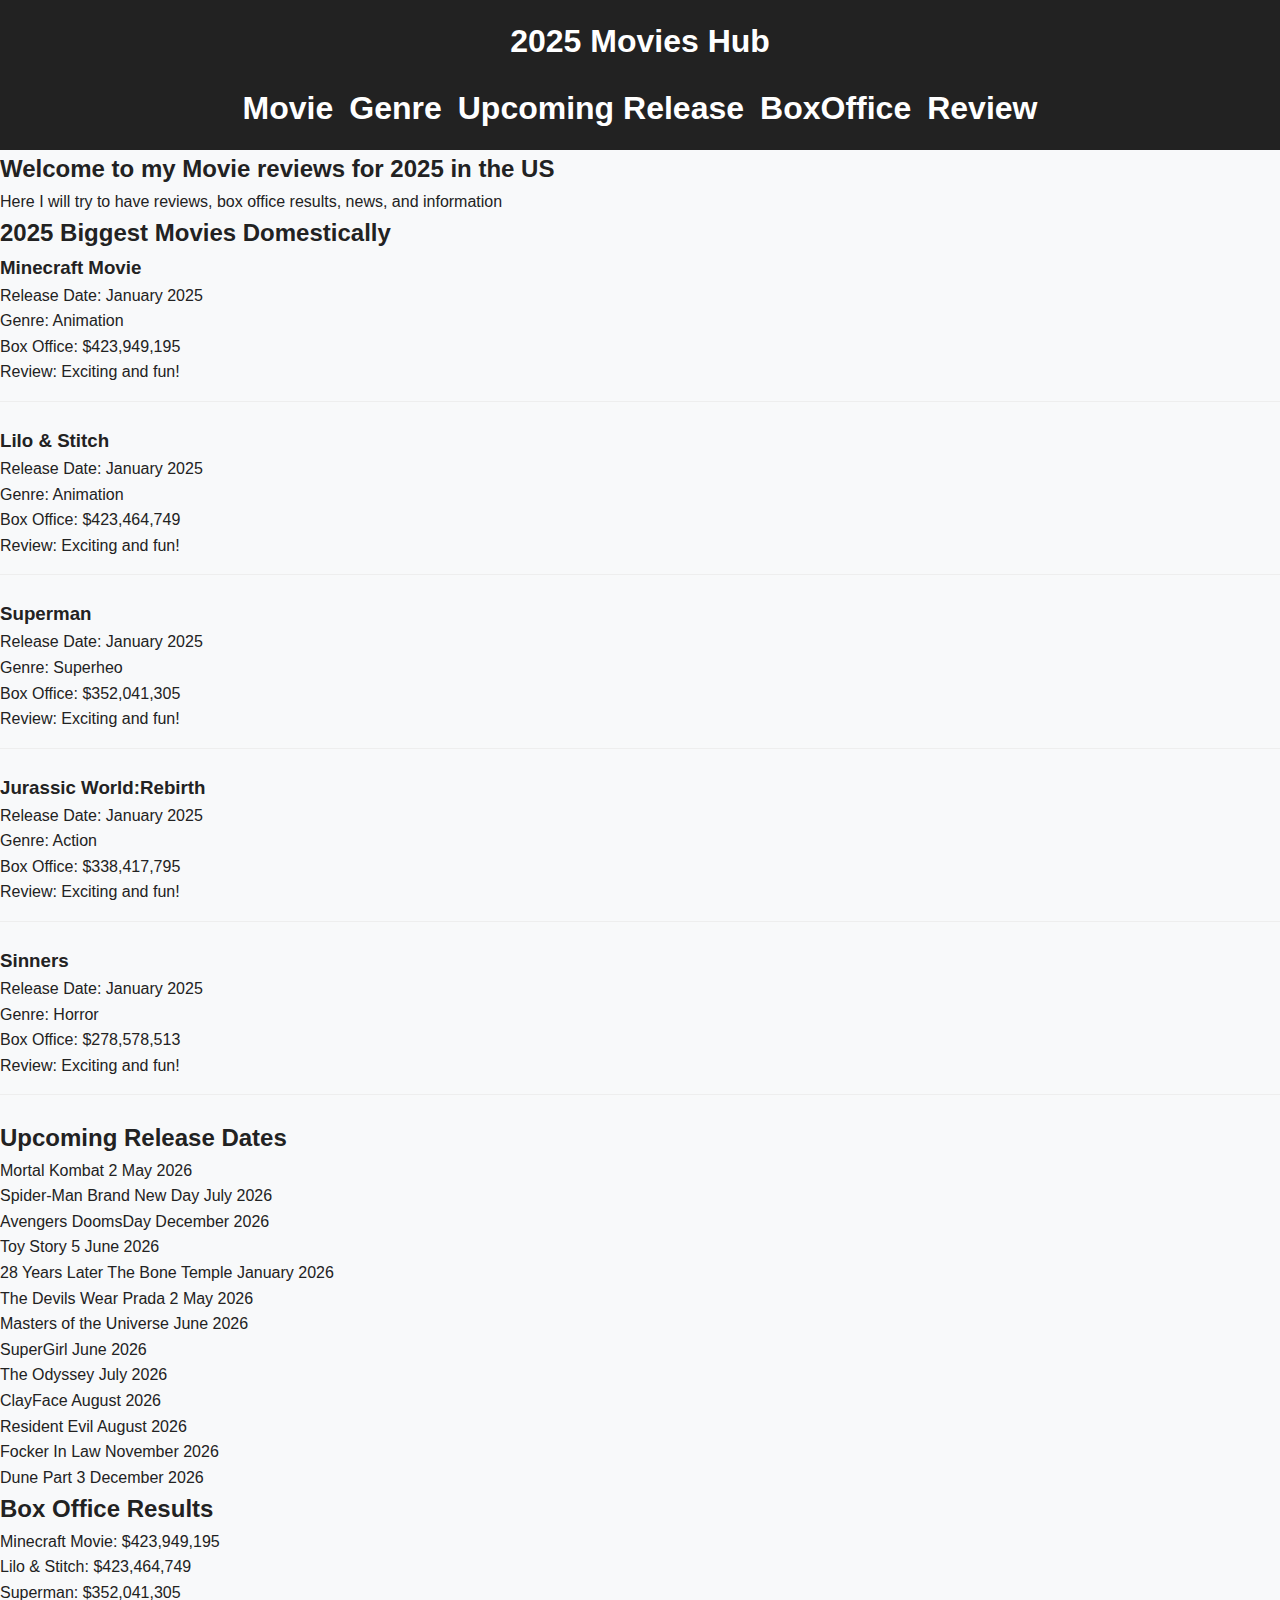
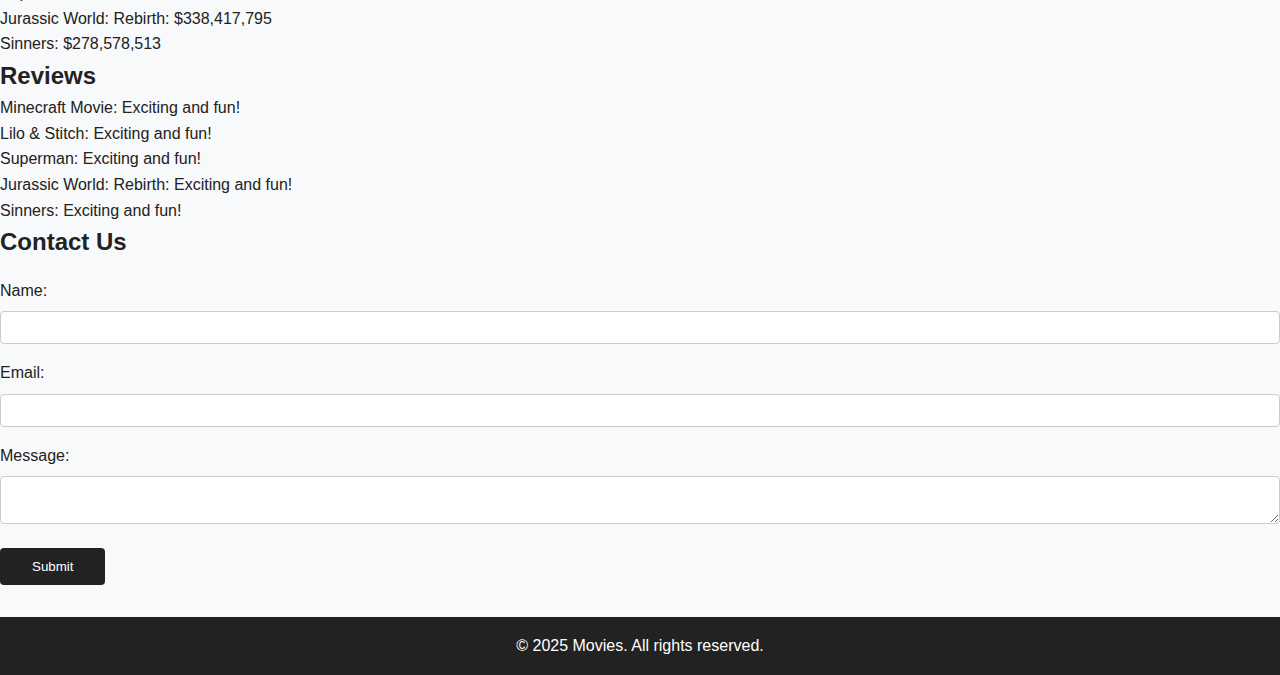
<file: index.html>
<!DOCTYPE html>
<html lang="en">
<head>
    <meta charset="UTF-8">
    <meta name="viewport" content="width=device-width, initial-scale=1.0">
    <title>2025 Movies  | Project</title>
    <link rel="stylesheet" href="styles.css">
    <script src="script.js" defer></script> <!-- Fix typo: 'scr' to 'src' -->
</head>
<body>
    <header>
        <h1>2025 Movies Hub</h1>
        <nav>
            <ul>
                <li><a href="#Movie">Movie</a></li>
                <li><a href="#Genre">Genre</a></li>
                <li><a href="#Upcoming Release">Upcoming Release</a></li>
                <li><a href="#BoxOffice">BoxOffice</a></li>
                <li><a href="#Review">Review</a></li>
            </ul>
        </nav>
    </header>

    <main>
        <section id="home">
            <h2>Welcome to my Movie reviews for 2025 in the US</h2>
            <p>Here I will try to have reviews, box office results, news, and information</p>
        </section>

        <section id="Movie">
            <h2>2025 Biggest Movies Domestically</h2>
            <ul>
                <li>
                    <h3>Minecraft Movie</h3>
                    <p>Release Date: January 2025</p>
                    <p>Genre: Animation</p>
                    <p>Box Office: $423,949,195</p>
                    <p>Review: Exciting and fun!</p>
                </li>
                 <li>
                    <h3>Lilo & Stitch</h3>
                    <p>Release Date: January 2025</p>
                    <p>Genre: Animation</p>
                    <p>Box Office: $423,464,749</p>
                    <p>Review: Exciting and fun!</p>
                </li> <li>
                    <h3>Superman</h3>
                    <p>Release Date: January 2025</p>
                    <p>Genre: Superheo</p>
                    <p>Box Office: $352,041,305</p>
                    <p>Review: Exciting and fun!</p>
                </li> <li>
                    <h3>Jurassic World:Rebirth</h3>
                    <p>Release Date: January 2025</p>
                    <p>Genre: Action</p>
                    <p>Box Office: $338,417,795</p>
                    <p>Review: Exciting and fun!</p>
                </li> <li>
                    <h3>Sinners</h3>
                    <p>Release Date: January 2025</p>
                    <p>Genre: Horror</p>
                    <p>Box Office: $278,578,513</p>
                    <p>Review: Exciting and fun!</p>
                </li><!-- Add more movies here -->
            </ul>
        </section>
<section id="Release">
    <h2>Upcoming Release Dates</h2>
    <ul>
        <li>Mortal Kombat 2 May 2026</li>
        <li>Spider-Man Brand New Day July 2026</li>
        <li>Avengers DoomsDay December 2026</li>
        <li>Toy Story 5 June 2026</li>
        <li>28 Years Later The Bone Temple January 2026</li>
        <li>The Devils Wear Prada 2 May 2026</li>
        <li>Masters of the Universe June 2026</li>
        <li>SuperGirl June 2026</li>
        <li>The Odyssey July 2026</li>
        <li>ClayFace August 2026</li>
        <li>Resident Evil August 2026</li>
        <li>Focker In Law November 2026</li>
        <li>Dune Part 3 December 2026</li>
        <!-- Add more releases -->
    </ul>
</section>

<section id="BoxOffice">
    <h2>Box Office Results</h2>
    <ul>
        <li>Minecraft Movie: $423,949,195</li>
        <li>Lilo & Stitch: $423,464,749</li>
        <li>Superman: $352,041,305</li>
        <li>Jurassic World: Rebirth: $338,417,795</li>
        <li>Sinners: $278,578,513</li>
        <!-- Add more results -->
    </ul>
</section>

<section id="Review">
    <h2>Reviews</h2>
    <ul>
        <li>Minecraft Movie: Exciting and fun!</li>
        <li>Lilo & Stitch: Exciting and fun!</li>
        <li>Superman: Exciting and fun!</li>
        <li>Jurassic World: Rebirth: Exciting and fun!</li>
        <li>Sinners: Exciting and fun!</li>
        <!-- Add more reviews -->
    </ul>
</section>
        <section id="contact">
            <h2>Contact Us</h2>
            <form id="contact-form">
                <label for="name">Name:</label>
                <input type="text" id="name" name="name" required>

                <label for="email">Email:</label>
                <input type="email" id="email" name="email" required>

                <label for="message">Message:</label>
                <textarea id="message" name="message" required></textarea>

                <button type="submit">Submit</button>
            </form>
        </section>
    </main>

    <footer>
        <p>&copy; 2025 Movies. All rights reserved.</p>
    </footer>
</body>
</html>
</file>
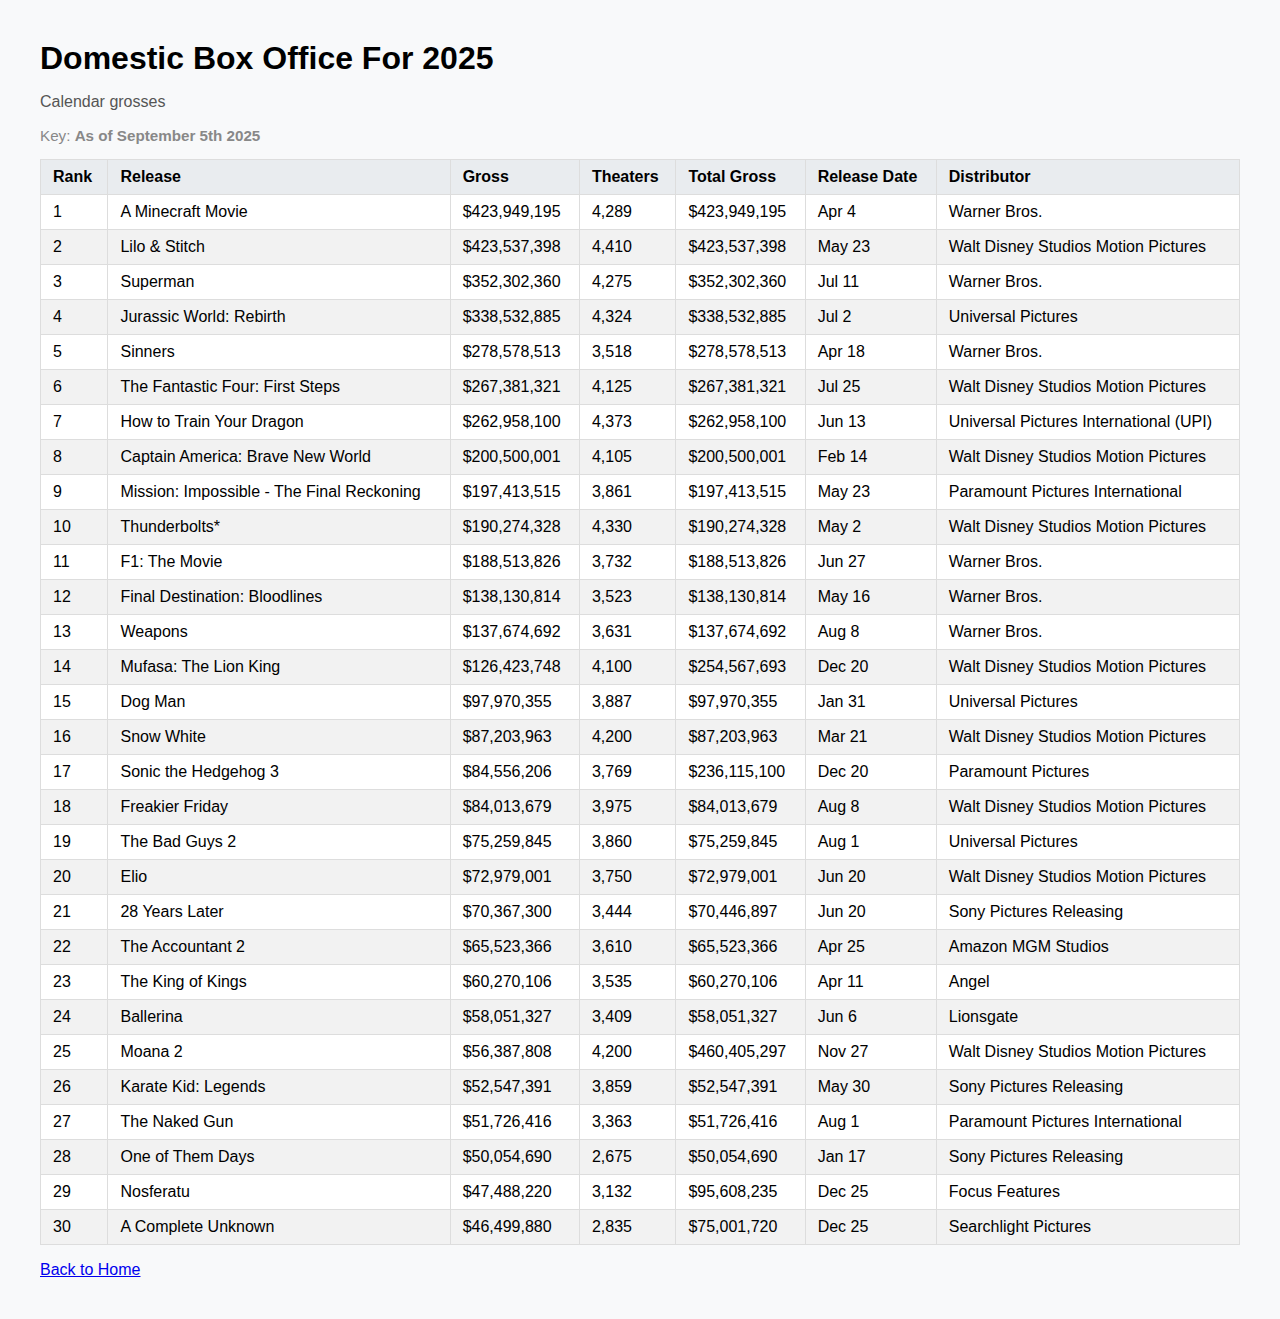
<file: boxoffice.html>
<!DOCTYPE html>
<html lang="en">
<head>
  <meta charset="UTF-8">
  <title>Domestic Box Office For 2025</title>
  <style>
    body { font-family: Arial, sans-serif; margin: 40px; background: #f8f9fa; }
    h1, h2 { margin-bottom: 0.5em; }
    .subtitle { color: #555; margin-bottom: 1em; }
    table { width: 100%; border-collapse: collapse; background: #fff; }
    th, td { padding: 8px 12px; border: 1px solid #ddd; text-align: left; }
    th { background: #e9ecef; }
    tr:nth-child(even) { background: #f2f2f2; }
    .key { font-size: 0.95em; color: #888; margin-bottom: 1em; }
  </style>
</head>
<body>
  <h1>Domestic Box Office For 2025</h1>
  <div class="subtitle">Calendar grosses</div>
  <div class="key">Key: <strong>As of September 5th 2025</strong></div>
  <table>
    <thead>
      <tr>
        <th>Rank</th>
        <th>Release</th>
        <th>Gross</th>
        <th>Theaters</th>
        <th>Total Gross</th>
        <th>Release Date</th>
        <th>Distributor</th>
      </tr>
    </thead>
    <tbody>
      <tr><td>1</td><td>A Minecraft Movie</td><td>$423,949,195</td><td>4,289</td><td>$423,949,195</td><td>Apr 4</td><td>Warner Bros.</td></tr>
      <tr><td>2</td><td>Lilo & Stitch</td><td>$423,537,398</td><td>4,410</td><td>$423,537,398</td><td>May 23</td><td>Walt Disney Studios Motion Pictures</td></tr>
      <tr><td>3</td><td>Superman</td><td>$352,302,360</td><td>4,275</td><td>$352,302,360</td><td>Jul 11</td><td>Warner Bros.</td></tr>
      <tr><td>4</td><td>Jurassic World: Rebirth</td><td>$338,532,885</td><td>4,324</td><td>$338,532,885</td><td>Jul 2</td><td>Universal Pictures</td></tr>
      <tr><td>5</td><td>Sinners</td><td>$278,578,513</td><td>3,518</td><td>$278,578,513</td><td>Apr 18</td><td>Warner Bros.</td></tr>
      <tr><td>6</td><td>The Fantastic Four: First Steps</td><td>$267,381,321</td><td>4,125</td><td>$267,381,321</td><td>Jul 25</td><td>Walt Disney Studios Motion Pictures</td></tr>
      <tr><td>7</td><td>How to Train Your Dragon</td><td>$262,958,100</td><td>4,373</td><td>$262,958,100</td><td>Jun 13</td><td>Universal Pictures International (UPI)</td></tr>
      <tr><td>8</td><td>Captain America: Brave New World</td><td>$200,500,001</td><td>4,105</td><td>$200,500,001</td><td>Feb 14</td><td>Walt Disney Studios Motion Pictures</td></tr>
      <tr><td>9</td><td>Mission: Impossible - The Final Reckoning</td><td>$197,413,515</td><td>3,861</td><td>$197,413,515</td><td>May 23</td><td>Paramount Pictures International</td></tr>
      <tr><td>10</td><td>Thunderbolts*</td><td>$190,274,328</td><td>4,330</td><td>$190,274,328</td><td>May 2</td><td>Walt Disney Studios Motion Pictures</td></tr>
      <tr><td>11</td><td>F1: The Movie</td><td>$188,513,826</td><td>3,732</td><td>$188,513,826</td><td>Jun 27</td><td>Warner Bros.</td></tr>
      <tr><td>12</td><td>Final Destination: Bloodlines</td><td>$138,130,814</td><td>3,523</td><td>$138,130,814</td><td>May 16</td><td>Warner Bros.</td></tr>
      <tr><td>13</td><td>Weapons</td><td>$137,674,692</td><td>3,631</td><td>$137,674,692</td><td>Aug 8</td><td>Warner Bros.</td></tr>
      <tr><td>14</td><td>Mufasa: The Lion King</td><td>$126,423,748</td><td>4,100</td><td>$254,567,693</td><td>Dec 20</td><td>Walt Disney Studios Motion Pictures</td></tr>
      <tr><td>15</td><td>Dog Man</td><td>$97,970,355</td><td>3,887</td><td>$97,970,355</td><td>Jan 31</td><td>Universal Pictures</td></tr>
      <tr><td>16</td><td>Snow White</td><td>$87,203,963</td><td>4,200</td><td>$87,203,963</td><td>Mar 21</td><td>Walt Disney Studios Motion Pictures</td></tr>
      <tr><td>17</td><td>Sonic the Hedgehog 3</td><td>$84,556,206</td><td>3,769</td><td>$236,115,100</td><td>Dec 20</td><td>Paramount Pictures</td></tr>
      <tr><td>18</td><td>Freakier Friday</td><td>$84,013,679</td><td>3,975</td><td>$84,013,679</td><td>Aug 8</td><td>Walt Disney Studios Motion Pictures</td></tr>
      <tr><td>19</td><td>The Bad Guys 2</td><td>$75,259,845</td><td>3,860</td><td>$75,259,845</td><td>Aug 1</td><td>Universal Pictures</td></tr>
      <tr><td>20</td><td>Elio</td><td>$72,979,001</td><td>3,750</td><td>$72,979,001</td><td>Jun 20</td><td>Walt Disney Studios Motion Pictures</td></tr>
      <tr><td>21</td><td>28 Years Later</td><td>$70,367,300</td><td>3,444</td><td>$70,446,897</td><td>Jun 20</td><td>Sony Pictures Releasing</td></tr>
      <tr><td>22</td><td>The Accountant 2</td><td>$65,523,366</td><td>3,610</td><td>$65,523,366</td><td>Apr 25</td><td>Amazon MGM Studios</td></tr>
      <tr><td>23</td><td>The King of Kings</td><td>$60,270,106</td><td>3,535</td><td>$60,270,106</td><td>Apr 11</td><td>Angel</td></tr>
      <tr><td>24</td><td>Ballerina</td><td>$58,051,327</td><td>3,409</td><td>$58,051,327</td><td>Jun 6</td><td>Lionsgate</td></tr>
      <tr><td>25</td><td>Moana 2</td><td>$56,387,808</td><td>4,200</td><td>$460,405,297</td><td>Nov 27</td><td>Walt Disney Studios Motion Pictures</td></tr>
      <tr><td>26</td><td>Karate Kid: Legends</td><td>$52,547,391</td><td>3,859</td><td>$52,547,391</td><td>May 30</td><td>Sony Pictures Releasing</td></tr>
      <tr><td>27</td><td>The Naked Gun</td><td>$51,726,416</td><td>3,363</td><td>$51,726,416</td><td>Aug 1</td><td>Paramount Pictures International</td></tr>
      <tr><td>28</td><td>One of Them Days</td><td>$50,054,690</td><td>2,675</td><td>$50,054,690</td><td>Jan 17</td><td>Sony Pictures Releasing</td></tr>
      <tr><td>29</td><td>Nosferatu</td><td>$47,488,220</td><td>3,132</td><td>$95,608,235</td><td>Dec 25</td><td>Focus Features</td></tr>
      <tr><td>30</td><td>A Complete Unknown</td><td>$46,499,880</td><td>2,835</td><td>$75,001,720</td><td>Dec 25</td><td>Searchlight Pictures</td></tr>
      </tbody>
  </table>
  <p><a href="index.html">Back to Home</a></p>
</body>
</html>
</file>
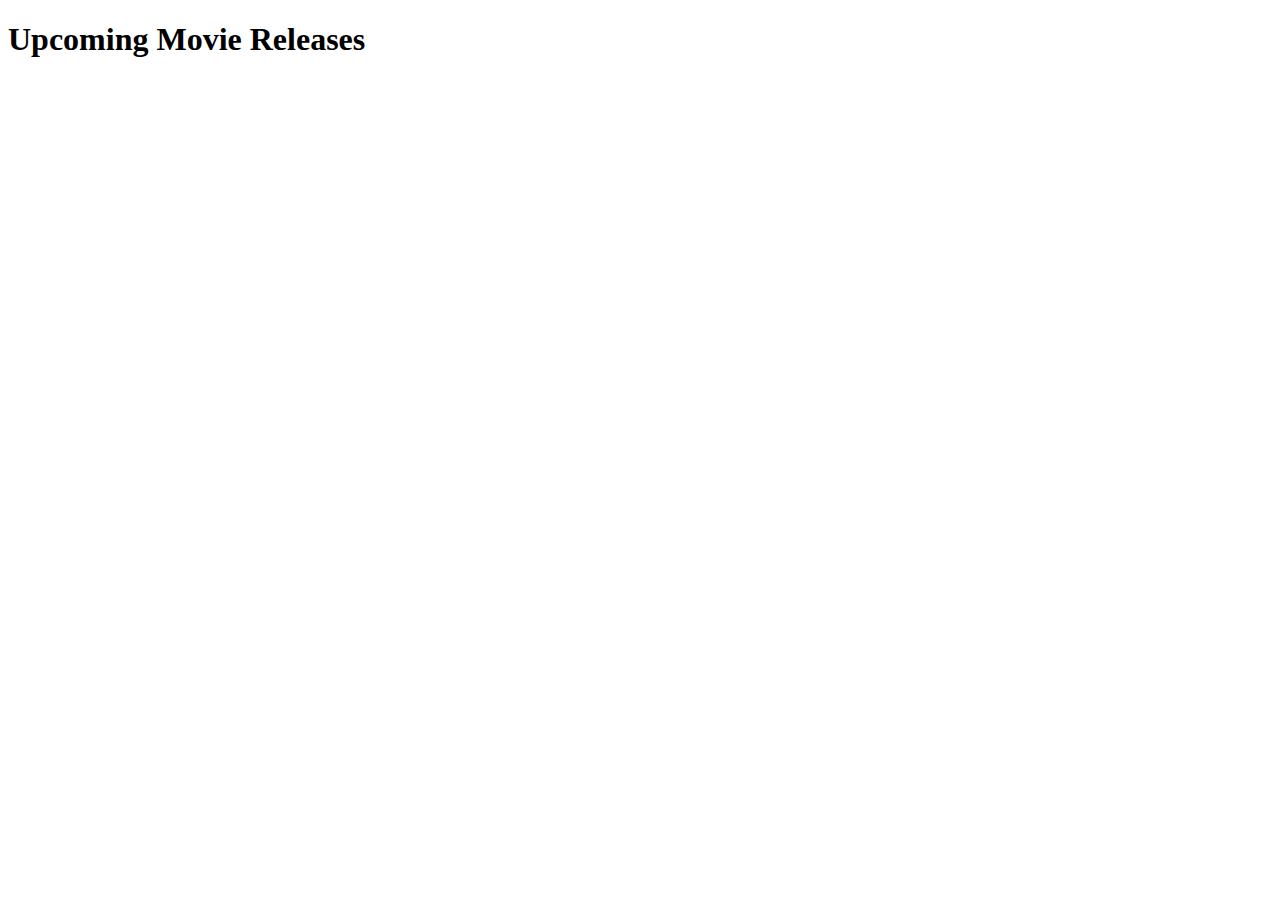
<file: upcomingreleasedate.html>
<!DOCTYPE html>
<html lang="en">
<head>
  <meta charset="UTF-8">
  <title>Upcoming Movie Releases</title>
</head>
<body>
  <h1>Upcoming Movie Releases</h1>
  <div id="upcoming-movies"></div>
  <script src="script.js"></script>
</body>
</html>
</file>
<file: styles.css>
* {
    margin: 0;
    padding: 0;
    box-sizing: border-box;
}
body {
    font-family: Arial, Helvetica, sans-serif;
    background: #f8f9fa;
    color: #222;
    line-height: 1.6;
}
header {
    background: #222;
    color: #fff;
    padding: 1rem 0;
    text-align: center;

}
nav ul {
    list-style: none;
    display: flex;
    justify-content: center;
    gap: 1rem;
    margin-top: 1rem;
}
nav a {
  color: #fff;
  text-decoration: none;
  font-weight: bold;
  transition: color 0.2s;
  font-size: 2.0rem;
}

nav a:hover {
  color: #ffd700;
}
#Movie ul {
    list-style: none;
    padding-left: 0;
}
#Movie li {
    margin-bottom: 1.5rem;
    border-bottom: 1px solid #eee;
    padding-bottom: 1rem;
}
form label {
  display: block;
  margin-top: 1rem;
  margin-bottom: 0.5rem;
}

form input, form textarea {
  width: 100%;
  padding: 0.5rem;
  border: 1px solid #ccc;
  border-radius: 4px;
}

form button {
  margin-top: 1rem;
  padding: 0.7rem 2rem;
  background: #222;
  color: #fff;
  border: none;
  border-radius: 4px;
  cursor: pointer;
}

form button:hover {
  background: #ffd700;
  color: #222;
}

footer {
  background: #222;
  color: #fff;
  text-align: center;
  padding: 1rem 0;
  margin-top: 2rem;
}
</file>
